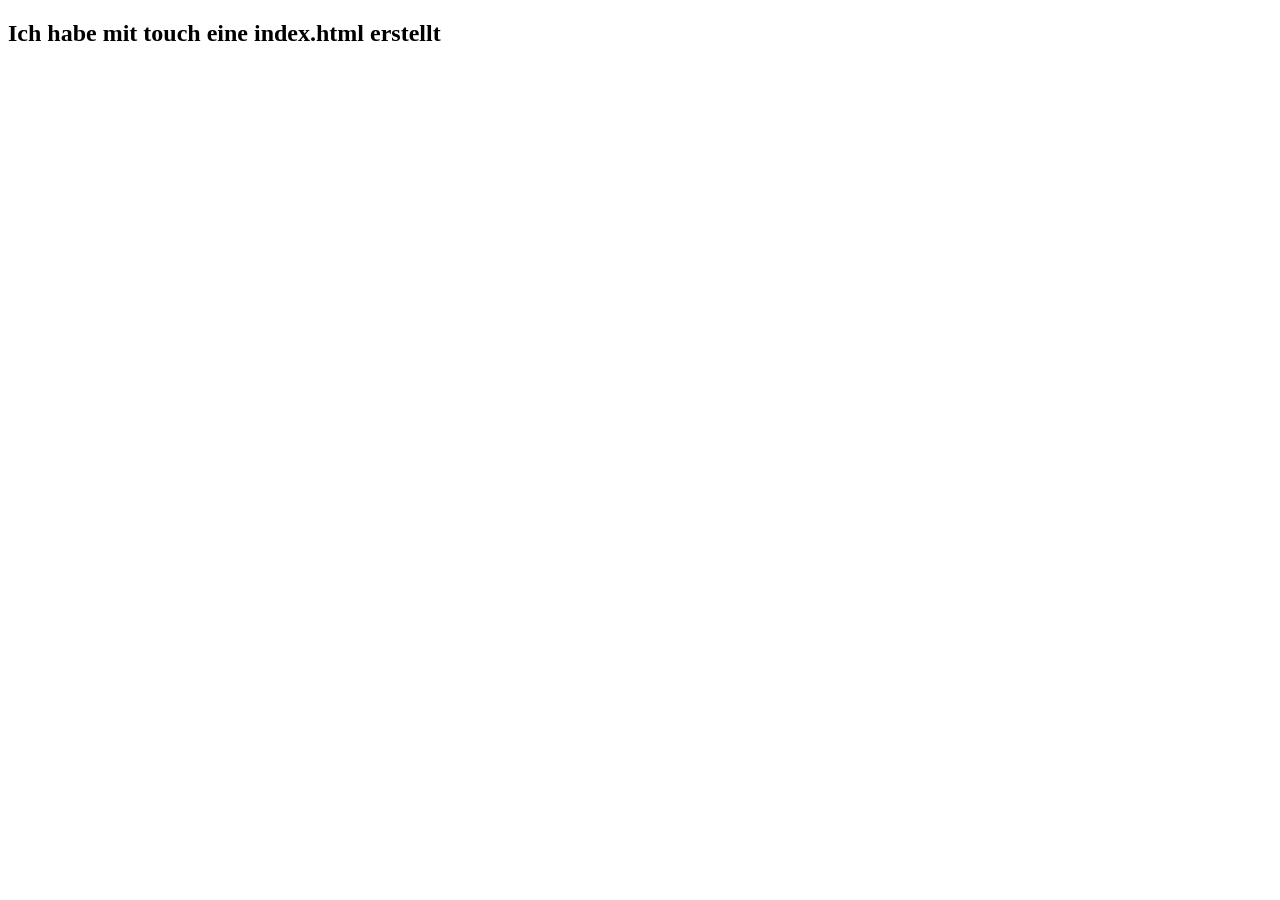
<file: index.html>
<!DOCTYPE html>
<html lang="en">
  <head>
    <meta charset="UTF-8" />
    <meta http-equiv="X-UA-Compatible" content="IE=edge" />
    <meta name="viewport" content="width=device-width, initial-scale=1.0" />
    <title>Document</title>
  </head>
  <body>
    <h2>Ich habe mit touch eine index.html erstellt</h2>
  </body>
</html>
</file>
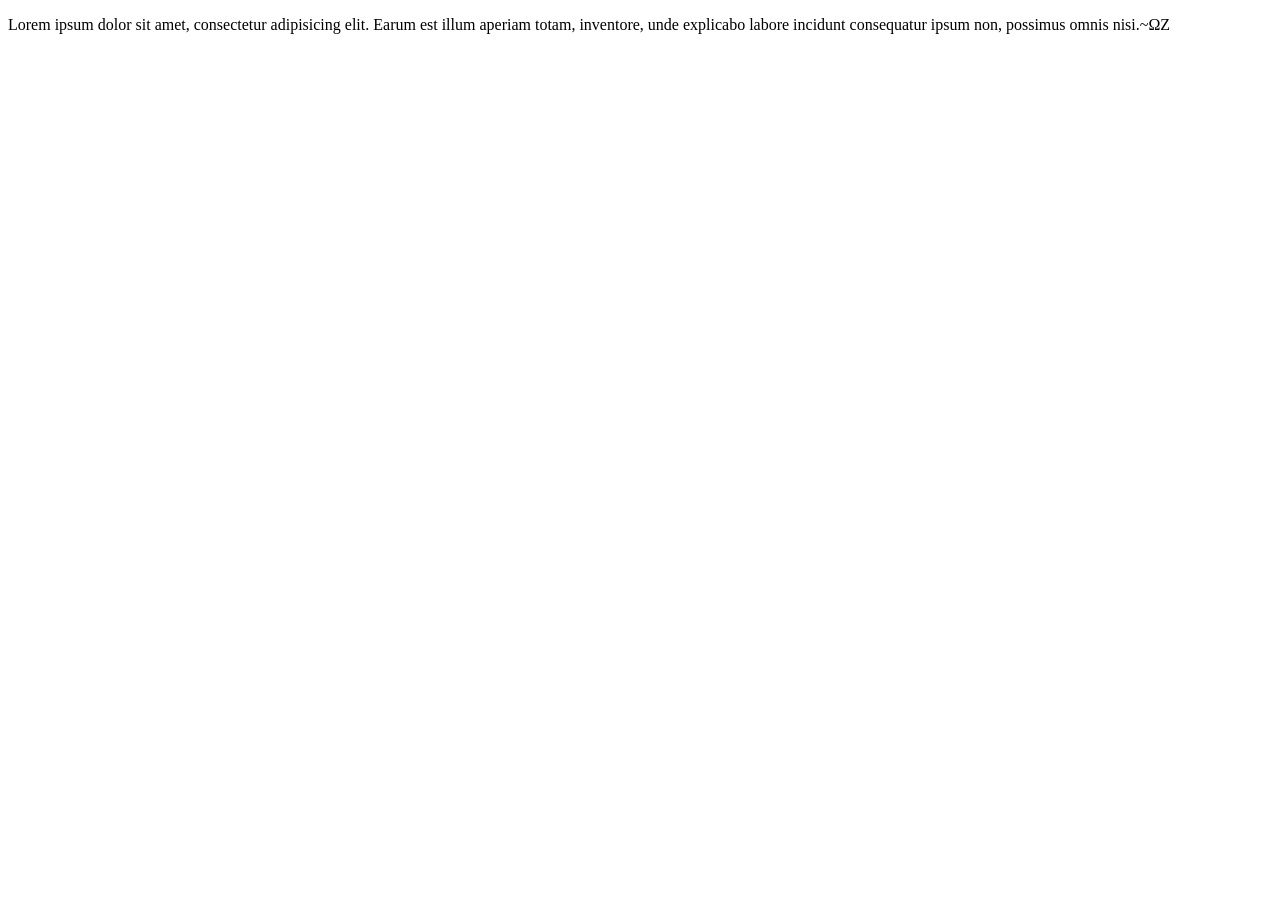
<file: index3.html>
<!DOCTYPE html>
<html lang="en">
<head>
    <meta charset="UTF-8">
    <meta http-equiv="X-UA-Compatible" content="IE=edge">
    <meta name="viewport" content="width=device-width, initial-scale=1.0">
    <title>Document</title>
</head>
<body>
    <p>Lorem ipsum dolor sit amet, consectetur adipisicing elit. Earum est illum aperiam totam, inventore, unde explicabo labore incidunt consequatur ipsum non, possimus omnis nisi.~ΩZ</p>
</body>
</html>
</file>
